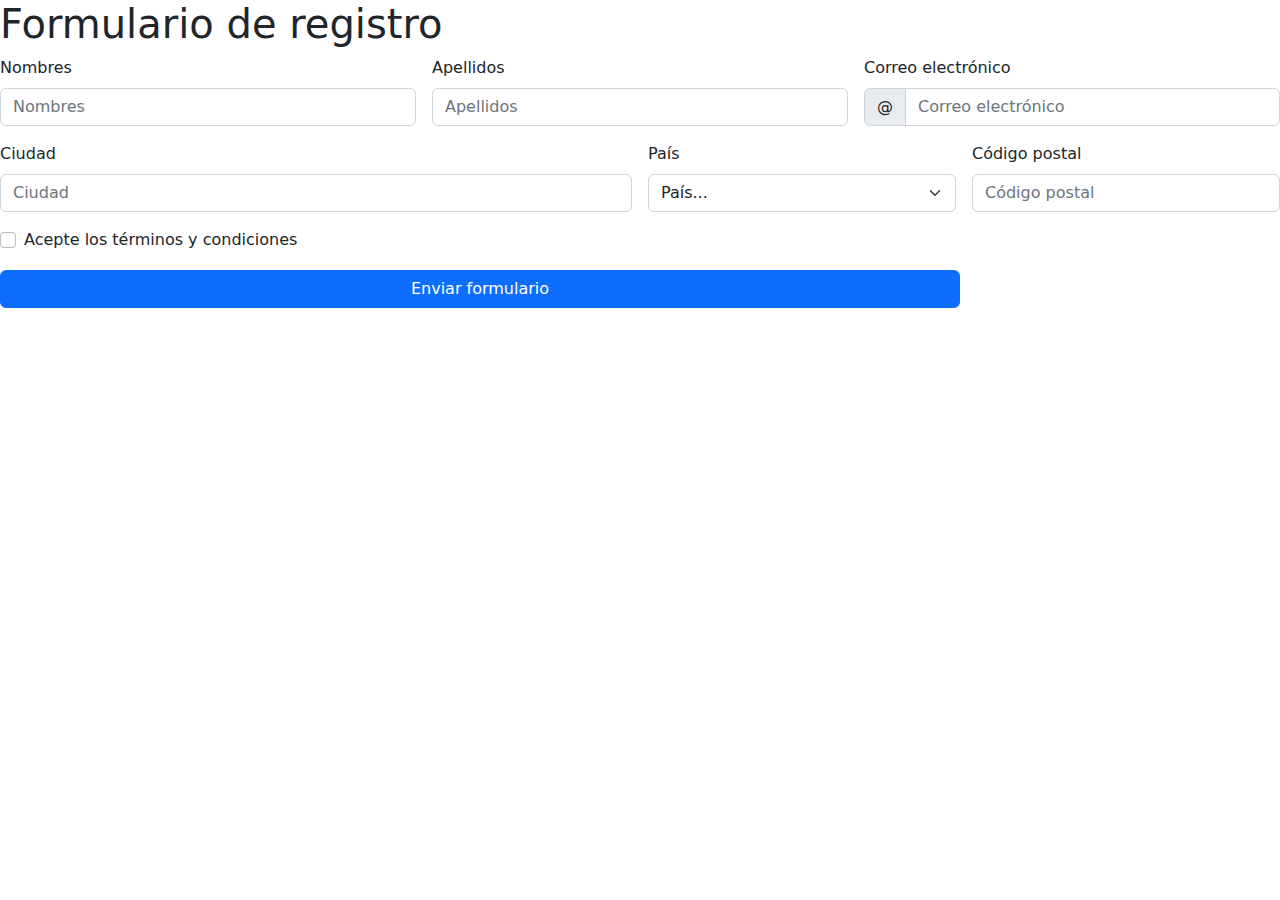
<file: PracticaJava/index.html>
<!DOCTYPE html>
<html lang="es">

<head>
    <meta charset="UTF-8">
    <meta http-equiv="X-UA-Compatible" content="IE=edge">
    <meta name="viewport" content="width=device-width, initial-scale=1.0">
    <title>Formulario</title>
    <link rel="stylesheet" href="assets/css/bootstrap.min.css">


</head>

<body>
    <div>
        <h1>Formulario de registro</h1>
        <form class="row g-3">
            <div class="col-md-4">
                <label for="NombreUsuarios" class="form-label">Nombres</label>
                <input type="text" class="form-control" id="NombreUsuarios" placeholder="Nombres">
            </div>
            <div class="col-md-4">
                <label for="ApellidoUsuarios" class="form-label">Apellidos</label>
                <input type="text" class="form-control" id="ApellidoUsuarios" placeholder="Apellidos">
            </div>
            <div class="col-md-4">
                <label for="validationServerUsername" class="form-label">Correo electr&oacute;nico</label>
                <div class="input-group has-validation">
                    <span class="input-group-text" id="inputGroupPrepend3">@</span>
                    <input type="text" class="form-control" id="validationServerUsername"
                        placeholder="Correo electr&oacute;nico"
                        aria-describedby="inputGroupPrepend3 validationServerUsernameFeedback" required>
                    <div id="validationServerUsernameFeedback" class="invalid-feedback">
                        Please choose a username.
                    </div>
                </div>
            </div>
            <div class="col-md-6">
                <label for="validationServer03" class="form-label">Ciudad</label>
                <input type="text" class="form-control" id="validationServer03" placeholder="Ciudad"
                    aria-describedby="validationServer03Feedback" required>
                <div id="validationServer03Feedback" class="invalid-feedback">
                    Please provide a valid city.
                </div>
            </div>
            <div class="col-md-3">
                <label for="validationServer04" class="form-label">Pa&iacute;s</label>
                <select class="form-select" id="validationServer04" placeholder="Pa&iacute;s"
                    aria-describedby="validationServer04Feedback" required>
                    <option selected disabled value="">Pa&iacute;s...</option>
                    <option value="Afganistán">Afganistán</option>
                    <option value="Albania">Albania</option>
                    <option value="Alemania">Alemania</option>
                    <option value="Andorra">Andorra</option>
                    <option value="Angola">Angola</option>
                    <option value="Antigua y Barbuda">Antigua y Barbuda</option>
                    <option value="Arabia Saudita">Arabia Saudita</option>
                    <option value="Argelia">Argelia</option>
                    <option value="Argentina">Argentina</option>
                    <option value="Armenia">Armenia</option>
                    <option value="Australia">Australia</option>
                    <option value="Austria">Austria</option>
                    <option value="Azerbaiyán">Azerbaiyán</option>
                    <option value="Bahamas">Bahamas</option>
                    <option value="Bahrein">Bahrein</option>
                    <option value="Bangladesh">Bangladesh</option>
                    <option value="Barbados">Barbados</option>
                    <option value="Belarús">Belarús</option>
                    <option value="Bélgica">Bélgica</option>
                    <option value="Belice">Belice</option>
                    <option value="Benin">Benin</option>
                    <option value="Bhután">Bhután</option>
                    <option value="Bolivia">Bolivia</option>
                    <option value="Bosnia y Herzegovina">Bosnia y Herzegovina</option>
                    <option value="Botswana">Botswana</option>
                    <option value="Brasil">Brasil)</option>
                    <option value="Brunei Darussalam">Brunei Darussalam</option>
                    <option value="Bulgaria">Bulgaria</option>
                    <option value="Burkina Faso">Burkina Faso</option>
                    <option value="Burundi">Burundi</option>
                    <option value="Cabo Verde">Cabo Verde</option>
                    <option value="Camboya">Camboya</option>
                    <option value="Camerún)">Camerún</option>
                    <option value="Canadá)">Canadá</option>
                    <option value="Chad)">Chad</option>
                    <option value="Chequia">Chequia</option>
                    <option value="Chile">Chile</option>
                    <option value="China">China</option>
                    <option value="Chipre">Chipre</option>
                    <option value="Colombia">Colombia</option>
                    <option value="Comoras)">Comoras)</option>
                    <option value="Congo)">Congo)</option>
                    <option value="Costa Rica">Costa Rica</option>
                    <option value="Côte d’Ivoire">Côte d’Ivoire</option>
                    <option value="Croacia">Croacia</option>
                    <option value="Cuba">Cuba</option>
                    <option value="Dinamarca">Dinamarca</option>
                    <option value="Djibouti">Djibouti</option>
                    <option value="Dominica">Dominica</option>
                </select>
                <div id="validationServer04Feedback" class="invalid-feedback">
                    Please select a valid state.
                </div>
            </div>
            <div class="col-md-3">
                <label for="validationServer05" class="form-label">C&oacute;digo postal</label>
                <input type="text" class="form-control" id="validationServer05"
                    placeholder="C&oacute;digo postal" aria-describedby="validationServer05Feedback" required>
                <div id="validationServer05Feedback" class="invalid-feedback">
                    Please provide a valid zip.
                </div>
            </div>
            <div class="col-12">
                <div class="form-check">
                    <input class="form-check-input" type="checkbox" value="" id="invalidCheck3"
                        aria-describedby="invalidCheck3Feedback" required>
                    <label class="form-check-label" for="invalidCheck3">
                        Acepte los t&eacute;rminos y condiciones
                    </label>
                    <div id="invalidCheck3Feedback" class="invalid-feedback">
                        You must agree before submitting.
                    </div>
                </div>
            </div>
            <div class="col-12">
                <button class="btn btn-primary w-75" type="button" onclick="Completado()">Enviar formulario</button>
            </div>
        </form>
    </div>


    <script src="assets/js/bootstrap.bundle.min.js"></script>
    <script src="assets/js/main.js"></script>

</body>

</html>
</file>
